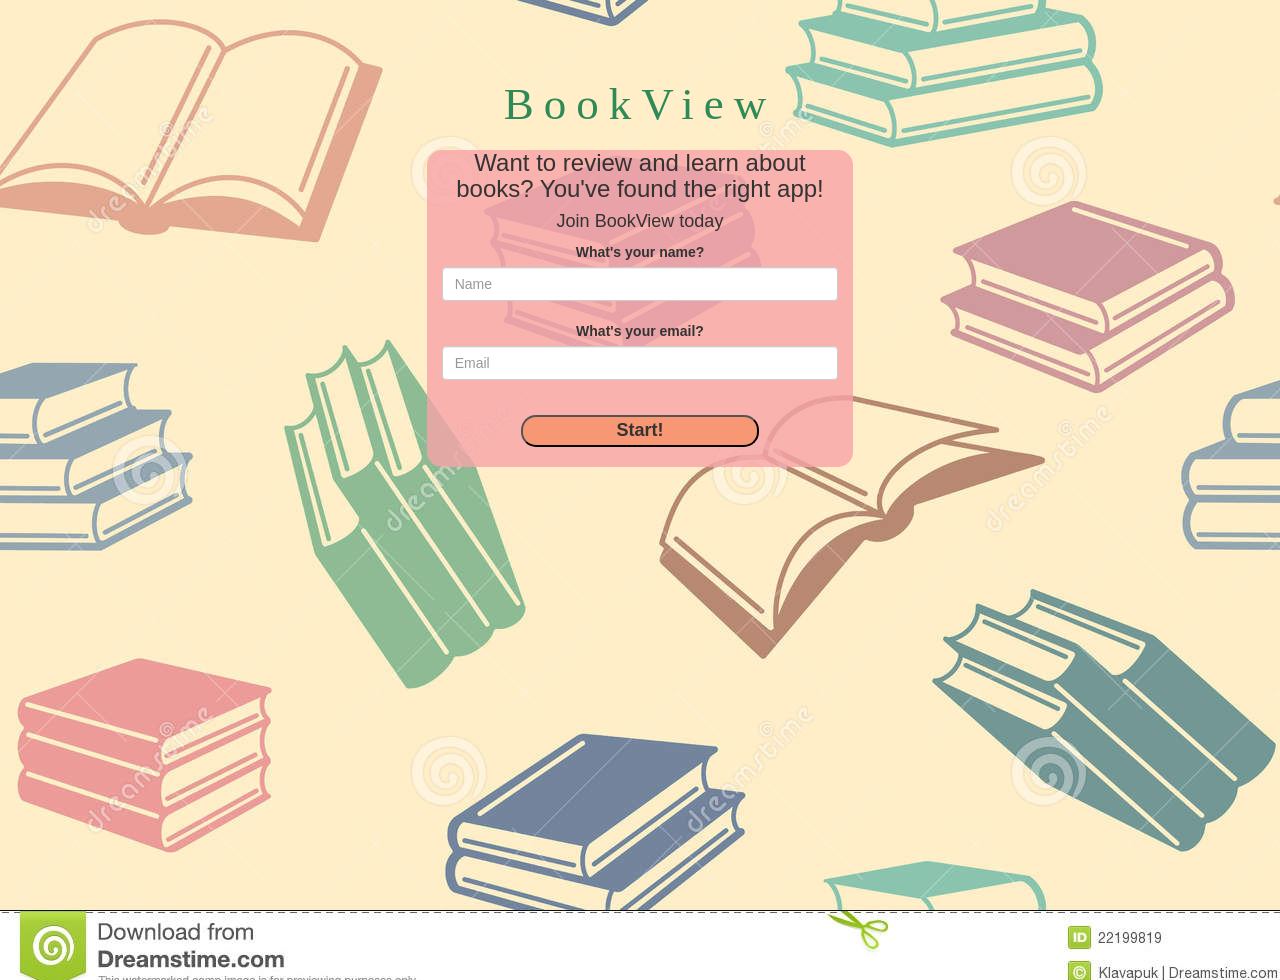
<file: index.html>
<html>
<head>
	<title>BookView</title>
<link href="https://fonts.googleapis.com/css?family=Yeon+Sung&display=swap" rel="stylesheet"><meta name="viewport" content="width=device-width, initial-scale=1">

<link rel="stylesheet" href="https://maxcdn.bootstrapcdn.com/bootstrap/3.4.0/css/bootstrap.min.css">
<script src="https://ajax.googleapis.com/ajax/libs/jquery/3.4.1/jquery.min.js"></script>
<script src="https://maxcdn.bootstrapcdn.com/bootstrap/3.4.0/js/bootstrap.min.js"></script>

<link rel="stylesheet" type="text/css" href="style.css">
<script src="main.js"></script>
</head>
<body style="text-align: center;" background="Books.jpg">
<center>
	<h1 class ="header" >	
		BookView	<sup>
	</sup>
</h1>
	<div class="col-lg-4 col-md-6 col-sm-6 col-xs-11 login_div">
		<h3 >Want to review and learn about books? You've found the right app!</h3>
		<h4 >Join BookView today</h4>
		<div class="form-group">
		  <label >What's your name?</label>
			<input type="text" id="user_name" class="form-control" placeholder="Name">
			<br>
			<label >What's your email?</label>
			<input type="text" id="email" class="form-control" placeholder="Email">
		</div>
		<br>
		<button onclick="adduser()"id="login_button">Start!</button>
		<br><br>
	</div>
</center>
</body>
</html>
</file>
<file: style.css>
#send{
    width: 40%;
    border-radius: 15px;
    background-color:rgb(248, 151, 115);
    font-weight: bold;
    font-size: large;
}

#hello{
    color: black;
}

#addroom{
    width: 40%;
    border-radius: 15px;
    background-color:rgb(248, 151, 115);
    font-weight: bold;
    font-size: large;
}

html, body
{
  height: 100%;
  margin: 0;
}

body
{
background-color: aquamarine;
}

.header
{
	color:seagreen;
    font-family:'Times New Roman';
    font-size: 45px;
    letter-spacing: 10px;
    margin-top: 80px;
}
.header img
{
	width: 80px;
    margin-left: -15px;
}

.login_div
{
	background: rgba(248, 164, 168, 0.8);
    float: none;
    border-radius: 15px;
}


#login_button
{
	width: 60%;
    border-radius: 15px;
    background-color:rgb(248, 151, 115);
    font-weight: bold;
    font-size: large;
}

#pic
{
	width: 60%;
    border-radius: 15px;
    background-color:rgb(248, 151, 115);
    font-weight: bold;
    font-size: large;
}

.room_name
{
	cursor: pointer;
	font-size: 20px;
}


#logout
{
	font-size: 20px; 
    float: right;
}


#output
{
	padding: 10px; 
    width:80%;
    background:rgba(248, 164, 168, 0.8);
    border-radius: 15px;
}

.input_div_room_page
{
	width: 80%;
}

.input_div label
{
	color:seagreen;
    font-size: 20px;
}


.input_div_message_page
{
	position: fixed;
    bottom: 0px;
    width: 100%;
    background:rgba(248, 164, 168, 0.8);
}
.input_div_message_page label
{
	color: seagreen;
}
.input_div_message_page #msg
{
	width: 80%;
}
.input_div_message_page button
{
	margin-top: 15px;
	width: 50%; 
}
.seagreen
{
	color: black;
}

.user_tick
{
	width:20px;
}
.message_h4
{
	padding-left:5px;
    color:firebrick;
}
</file>
